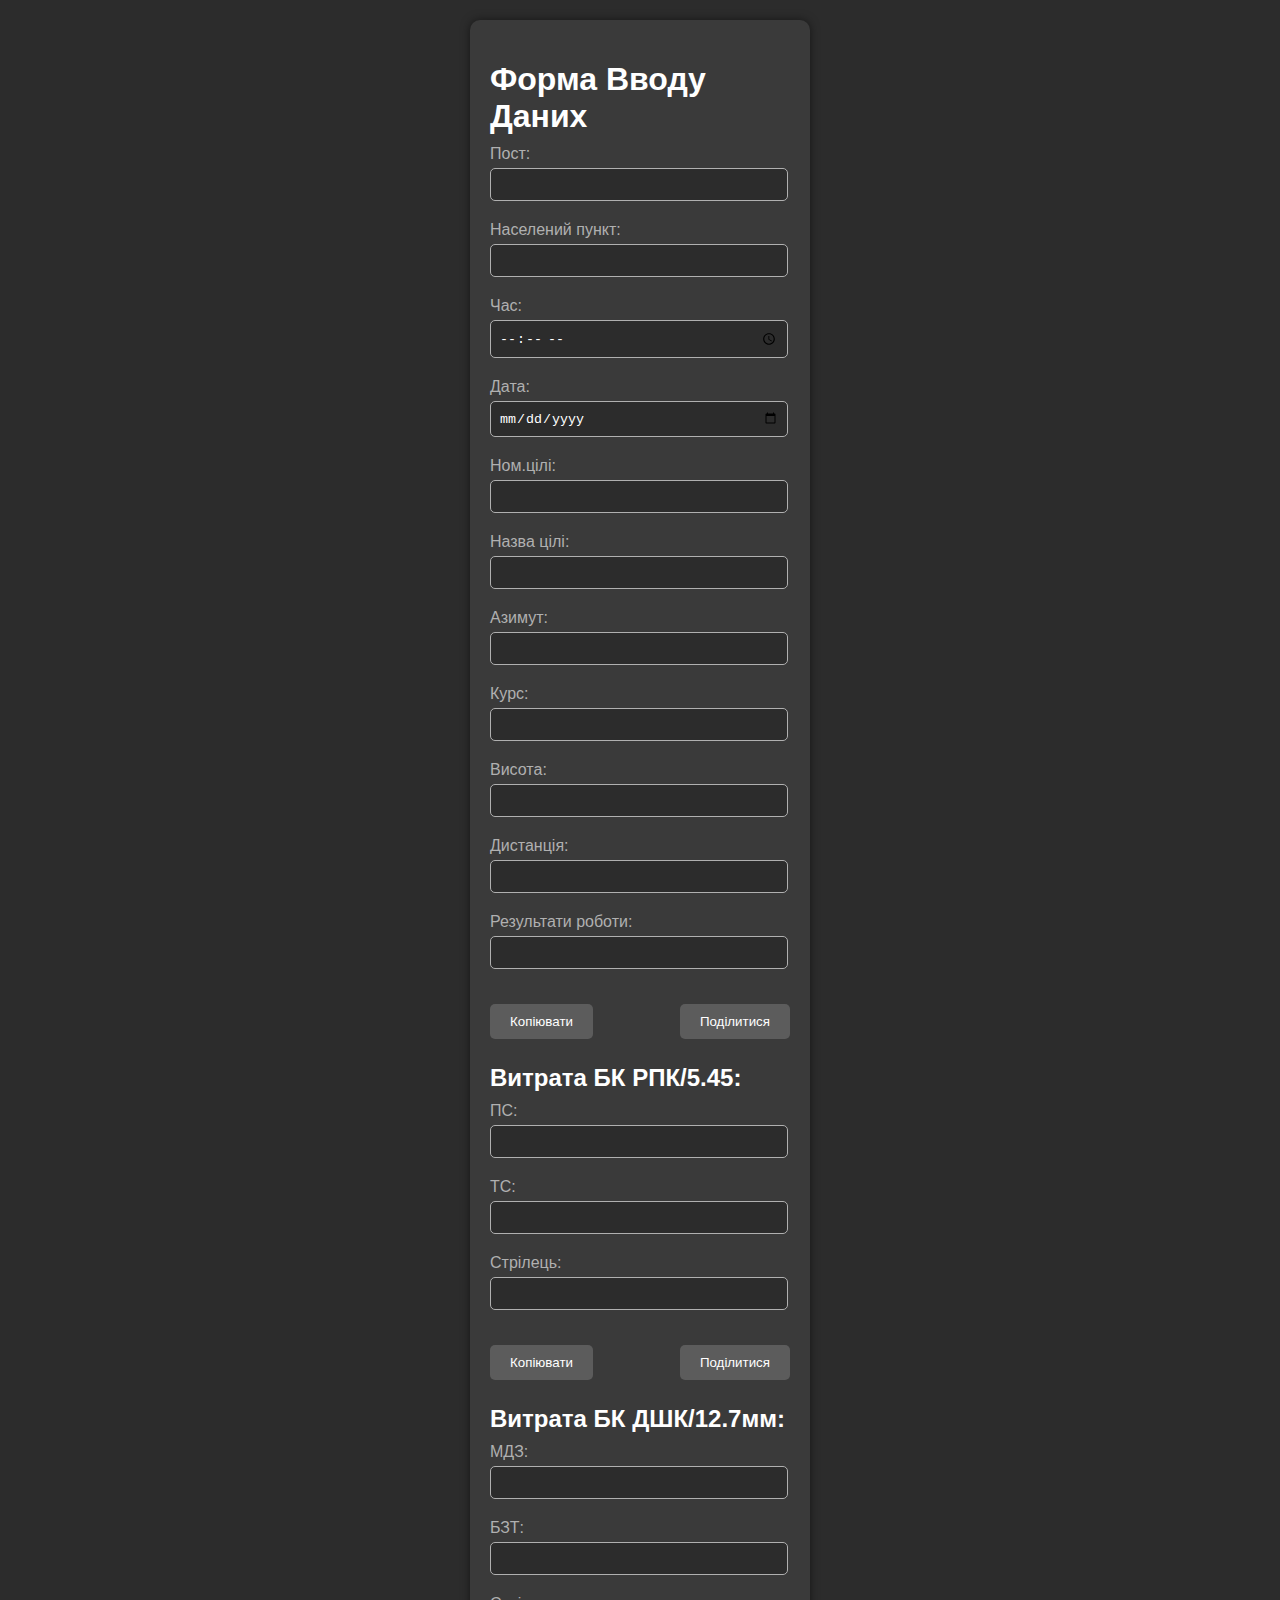
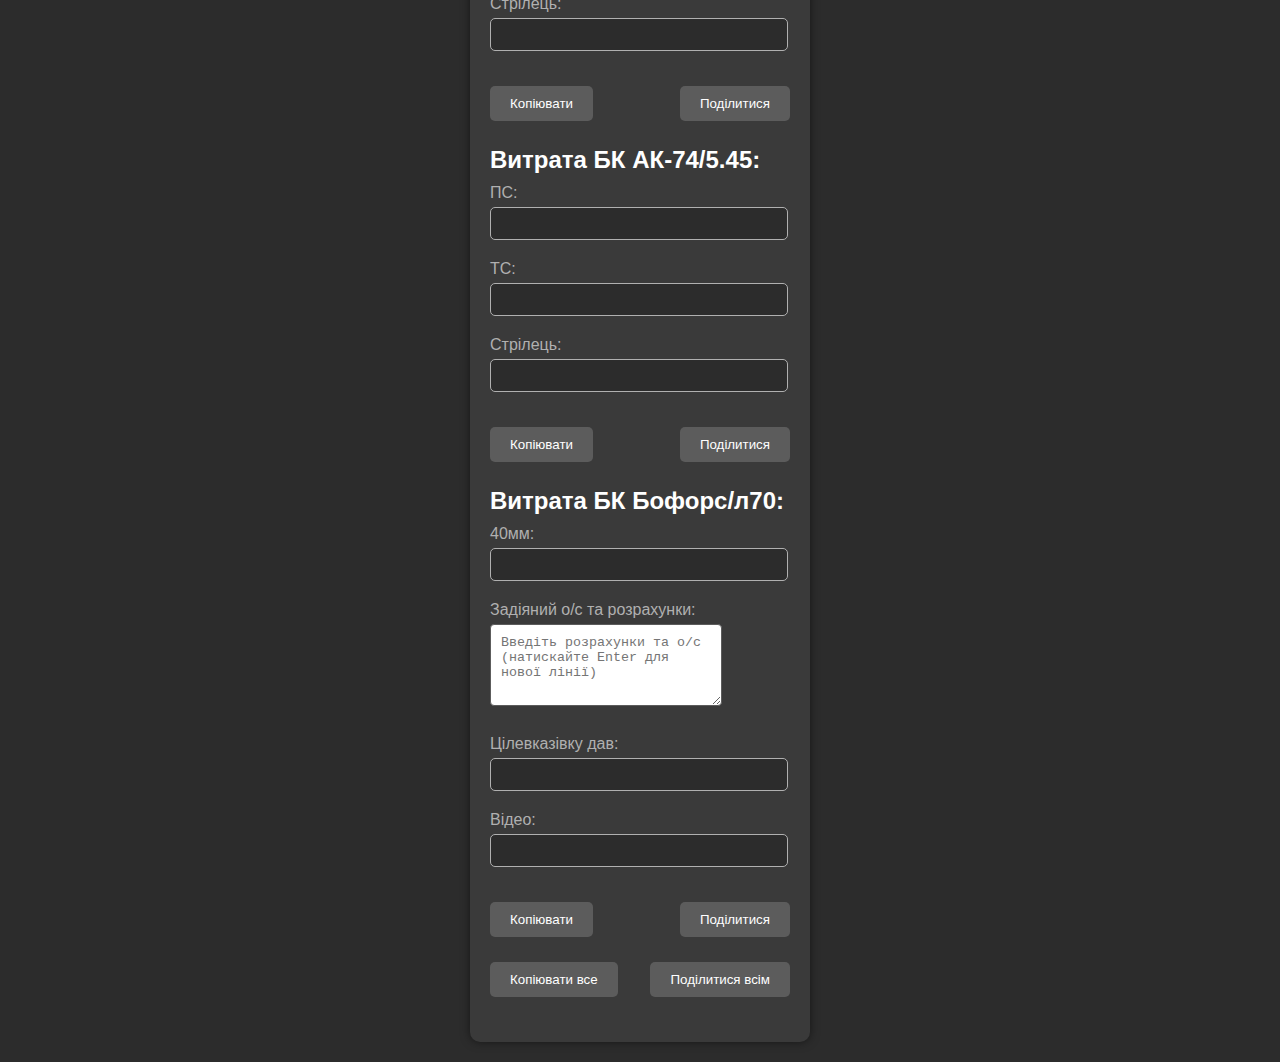
<file: index.html>
<!DOCTYPE html>
<html lang="uk">
<head>
    <meta charset="UTF-8">
    <meta name="viewport" content="width=device-width, initial-scale=1.0">
    <title>Форма Вводу Даних</title>
    <link rel="stylesheet" href="styles.css">
</head>
<body>
    <div class="container">
        <h1>Форма Вводу Даних</h1>
        <form id="dataForm">
            <label for="post">Пост:</label>
            <input type="text" id="post" name="post">

            <label for="settlement">Населений пункт:</label>
            <input type="text" id="settlement" name="settlement">

            <label for="time">Час:</label>
            <input type="time" id="time" name="time">

            <label for="date">Дата:</label>
            <input type="date" id="date" name="date">

            <label for="target-number">Ном.цілі:</label>
            <input type="text" id="target-number" name="target-number">

            <label for="target-name">Назва цілі:</label>
            <input type="text" id="target-name" name="target-name">

            <label for="azimuth">Азимут:</label>
            <input type="text" id="azimuth" name="azimuth">

            <label for="course">Курс:</label>
            <input type="text" id="course" name="course">

            <label for="altitude">Висота:</label>
            <input type="text" id="altitude" name="altitude">

            <label for="distance">Дистанція:</label>
            <input type="text" id="distance" name="distance">

            <label for="results">Результати роботи:</label>
            <input type="text" id="results" name="results">

            <div class="button-group">
                <button type="button" onclick="copyMainData()">Копіювати</button>
                <button type="button" onclick="shareMainData()">Поділитися</button>
            </div>
            
            <h2>Витрата БК РПК/5.45:</h2>
            <label for="rpk-ps">ПС:</label>
            <input type="number" id="rpk-ps" name="rpk-ps">

            <label for="rpk-ts">ТС:</label>
            <input type="number" id="rpk-ts" name="rpk-ts">
            
            <label for="shooter-rpk">Стрілець:</label>
            <input type="text" id="shooter-rpk" name="shooter-rpk">

            <div class="button-group">
                <button type="button" onclick="copyRpkData()">Копіювати</button>
                <button type="button" onclick="shareRpkData()">Поділитися</button>
            </div>
            
            <h2>Витрата БК ДШК/12.7мм:</h2>
            <label for="mdz">МДЗ:</label>
            <input type="number"you id="mdz" name="mdz">

            <label for="bzt">БЗТ:</label>
            <input type="number" id="bzt" name="bzt">
            
            <label for="shooter-dhk">Стрілець:</label>
            <input type="text" id="shooter-dhk" name="shooter-dhk">

            <div class="button-group">
                <button type="button" onclick="copyDhkData()">Копіювати</button>
                <button type="button" onclick="shareDhkData()">Поділитися</button>
            </div>

            <h2>Витрата БК АК-74/5.45:</h2>
            <label for="ps">ПС:</label>
            <input type="number" id="ps" name="ps">

            <label for="ts">ТС:</label>
            <input type="number" id="ts" name="ts">
            
            <label for="shooter-ak">Стрілець:</label>
            <input type="text" id="shooter-ak" name="shooter-ak">

            <div class="button-group">
                <button type="button" onclick="copyAKData()">Копіювати</button>
                <button type="button" onclick="shareAKData()">Поділитися</button>
            </div>

            <h2>Витрата БК Бофорс/л70:</h2>
            <label for="40mm">40мм:</label>
            <input type="number" id="40mm" name="40mm">

            <label for="shooter">Задіяний о/с та розрахунки:</label>
            <textarea id="shooter" name="shooter" rows="4" 
            placeholder="Введіть розрахунки та о/с (натискайте Enter для нової лінії)"></textarea>

            <label for="targeting">Цілевказівку дав:</label>
            <input type="text" id="targeting" name="targeting">
            
            <label for="video">Відео:</label>
            <input type="text" id="video" name="video">
            
            <div class="button-group">
                <button type="button" onclick="copyBofData()">Копіювати</button>
                <button type="button" onclick="shareBofData()">Поділитися</button>
            </div>

            <div class="button-group">
                <button type="button" onclick="copyAllData()">Копіювати все</button>
                <button type="button" onclick="shareAllData()">Поділитися всім</button>
            </div>
        </form>
    </div>
</body>
<script src="scripts.js"></script>
</html>
</file>
<file: styles.css>
body {
    background-color: #2c2c2c;
    color: #b0b0b0;
    font-family: Arial, sans-serif;
    margin: 0;
    padding: 0;
}

.container {
    max-width: 300px;
    margin: 20px auto;
    padding: 20px;
    background-color: #3a3a3a;
    border-radius: 10px;
    box-shadow: 0 0 10px rgba(0, 0, 0, 0.5);
}

h1, h2 {
    color: #ffffff;
    margin-bottom: 10px;
}

label {
    display: block;
    margin: 10px 0 5px;
}

input[type="text"], input[type="time"], input[type="date"], input[type="number"] {
    width: calc(100% - 20px);
    padding: 8px;
    margin-bottom: 10px;
    border: 1px solid #b0b0b0;
    border-radius: 5px;
    background-color: #2c2c2c;
    color: #ffffff;
}

.input-with-unit {
    display: flex;
    align-items: center;
}

.input-with-unit .unit {
    margin-left: 5px;
    color: #ffffff;
}

input, textarea {
    margin-bottom: 15px;
    padding: 10px;
    border: 1px solid #5c5c5c;
    border-radius: 4px;
    width: 70%;
}

textarea {
    resize: vertical;
}    

.button-group {
    display: flex;
    justify-content: space-between;
    margin: 25px 0;
}

button {
    background-color: #5c5c5c;
    color: #ffffff;
    border: none;
    padding: 10px 20px;
    border-radius: 5px;
    cursor: pointer;
}

button:hover {
    background-color: #727272;
}
</file>
